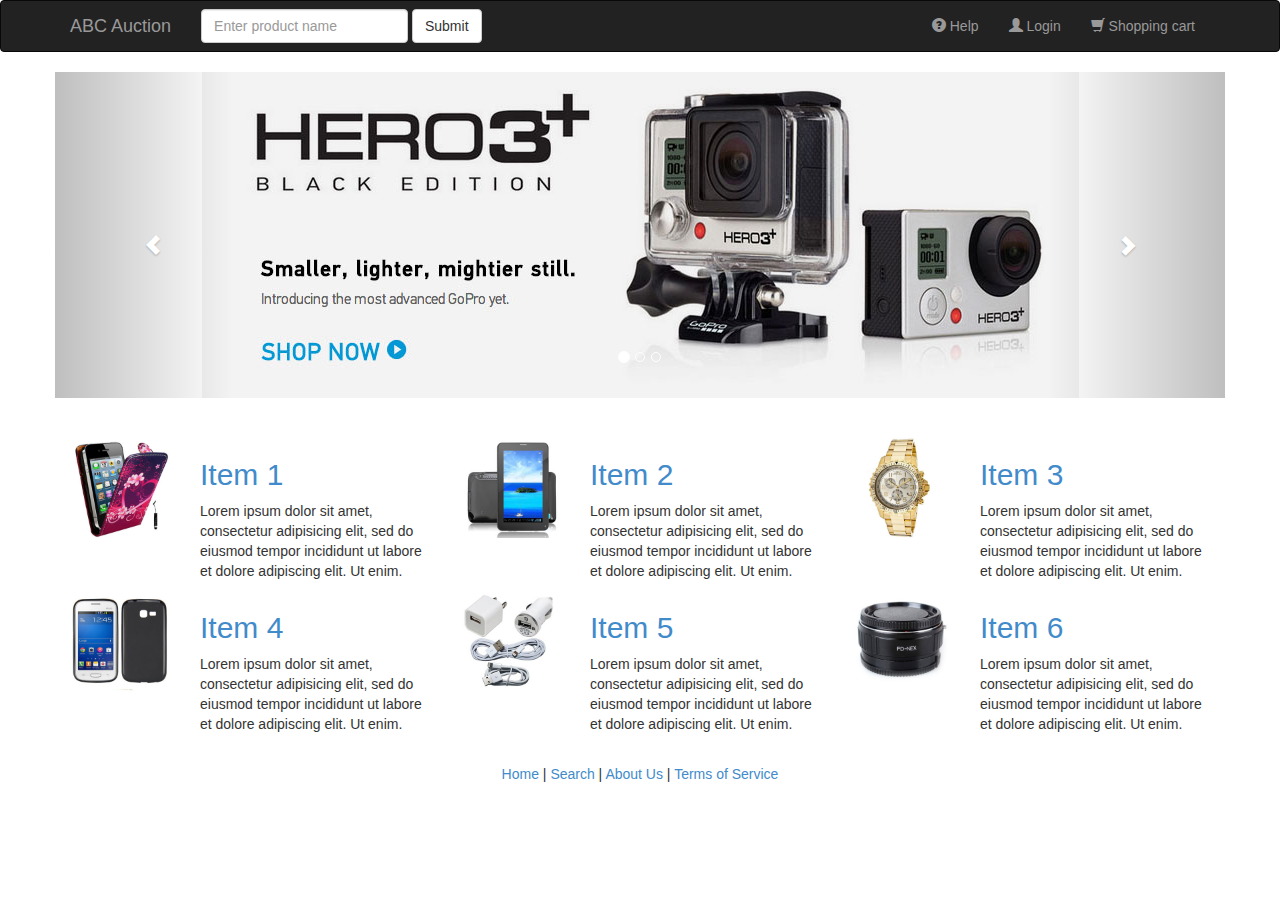
<file: unit1/src/unit1/homework/index.html>
<!DOCTYPE html>
<html>
<head>
    <title>Auction Homepage</title>

    <link rel="stylesheet" href="assets/css/bootstrap.min.css">
    <link rel="stylesheet" href="assets/css/jquery-ui-1.10.4.custom.min.css">
    <link rel="stylesheet" href="assets/css/style.css">
</head>
<body>

<!-- Navbar -->
<div class="navbar navbar-inverse">
    <div class="container">
        <div class="navbar-header">
            <button type="button" class="navbar-toggle" data-toggle="collapse" data-target=".navbar-collapse">
                <span class="icon-bar"></span>
                <span class="icon-bar"></span>
                <span class="icon-bar"></span>
            </button>
            <a class="navbar-brand" href="javascript:void(0);">ABC Auction</a>
        </div>
        <div class="navbar-collapse collapse">
            <form class="navbar-form navbar-left navbar-input-group" role="search">
                <div class="form-group">
                    <input type="text" class="form-control" placeholder="Enter product name">
                </div>
                <button type="submit" class="btn btn-default" id="get-data-btn">Submit</button>
            </form>
            <ul class="nav navbar-nav navbar-right">
                <li><a href="javascript:void(0)"><span class="glyphicon glyphicon-question-sign"></span> Help</a>
                </li>
                <li><a href="javascript:void(0);"><span class="glyphicon glyphicon-user"></span> Login</a></li>
                <li><a href="javascript:void(0)"><span class="glyphicon glyphicon-shopping-cart"></span> Shopping
                    cart</a></li>
            </ul>
        </div>
    </div>
</div>
<!-- / Navbar -->

<!-- Search -->
<div class="container" id="searchResults" style="display:none">
    <!-- Location -->
    <p><a id="homeLink">Home</a> <span class="glyphicon glyphicon-chevron-right"></span><span id="app-heading">Search results</span></p>

    <!-- Form for search criteria -->
    <!-- 
        Basic Bootstrap grid sizing:
        -Each Row contains 12 columns
        -Defined by the class on dom elements
        -Middle part of class is the display device, the predefined ones being
            xs: extra small devices
            sd: small devices
            md: medium devices
            lg: large devices
        -Final part of class determines the actual amount of columns it takes
        -If there is no sizings set for the current viewport, the display will use the closest smaller size device layout
            *ie no medium device settings -> use small device
        -Rows over 12 columns will spill over into a new row 
    -->

    <!-- Shameless theft of first row from http://dvandyshev.github.io/modernweb/#/search -->
        <form class="row" role="form">

            <div class="col-md-4"> 
                <!-- The row-delta class here is just to remove the default padding on columns-->
                <div class="col-xs-12 row-delta">
                    <label>Product</label>
                </div>

                <div class="col-xs-12 row-delta">
                    <!-- More custom CSS Rules, just removes padding from the specified side ie col-form-control-left sets left padding 0-->
                    <div class="col-sm-6 col-md-12 col-form-control col-form-control-left">
                        <input type="text" class="form-control" placeholder="Product title">
                    </div>

                    <div class="col-sm-6 col-md-12 col-form-control col-form-control-right">
                        <select class="form-control">
                            <option selected disabled>Category</option>
                            <option>Phones</option>
                            <option>Tablets</option>
                            <option>Accessories</option>
                            <option>Photo</option>
                        </select>
                    </div>
                </div>
            </div>

            <div class="col-sm-6 col-md-4">
                <div class="col-xs-12 row-delta">
                    <label>Current Price</label>
                </div>

                <div class="col-xs-12 row-delta">
                    <div class="col-xs-5 col-sm-6 col-md-5 col-form-control col-form-control-left">
                        <input type="text" class="form-control" id="minAmount" readonly>
                    </div>
                    <div class="col-xs-2 col-md-2 clearfix hidden-sm"></div>
                    <div class="col-xs-5 col-sm-6 col-md-5 col-form-control col-form-control-right">
                        <input type="text" class="form-control" id="maxAmount" readonly>
                    </div>
                </div>

                <div class="col-xs-12 row-delta" style="margin-bottom: 10px; margin-top: 10px">
                    <div id="slider" class="form-control"></div>
                </div>
            </div>

            <div class="col-sm-6 col-md-4">
                <div class="col-xs-12 row-delta">
                    <label>Max Auction Close Date</label>
                </div>

                <div class="col-xs-12 row-delta" style="margin-bottom: 10px">
                    <input type="date" class="form-control">
                </div>

                <div class="col-xs-12 col-form-control row-delta">
                    <div class="col-xs-6 row-delta">
                        <label style="line-height: 34px">Number of Bids</label>
                    </div>
                    <div class="col-xs-3 col-xs-offset-3 row-delta">
                        <input type="number" class="form-control" value="1">
                    </div>
                </div>
            </div>

            <div class="col-sm-6 col-sm-offset-3 col-md-4 col-md-offset-4 text-center">
                <a href="javascript: void(0)" class="btn btn-default form-control">Find now</a>
            </div>
        </form>
    <!-- /Shameless theft -->
</div>
<!-- /Search -->

<div name="main" class="container">

    <div class="row">
        <!-- Featured Products -->

        <div id="featured-product-carousel" class="carousel slide" data-pause="hover" data-wrap="true">

        </div>

        <!-- / Featured Products -->
    </div>
    <br/><br/>
    <div class="row">
        <!-- Featured Products list with thumbnails and description  -->
        <ul class="list-unstyled" id="items-list">
            
        </ul>
        <!-- / Featured Products list with thumbnails and description  -->
    </div>

    <!-- Footer -->
    <footer class="text-center">
        <br/>
        <a href="javascript:void(0)">Home</a> |
        <a href="javascript:void(0)">Search</a> |
        <a href="javascript:void(0)">About Us</a> |
        <a href="javascript:void(0)">Terms of Service</a>
        <br/><br/>
    </footer>
    <!-- / Footer -->



</div>

<script src="assets/js/jquery-2.1.0.min.js"></script>
<script src="assets/js/bootstrap.min.js"></script>
<script src="assets/js/jquery-ui-1.10.4.custom.min.js"></script>
<script src="assets/js/handlebars-v1.3.0-2.js"></script>
<script src="assets/js/main.js"></script>

</body>
</html>
</file>
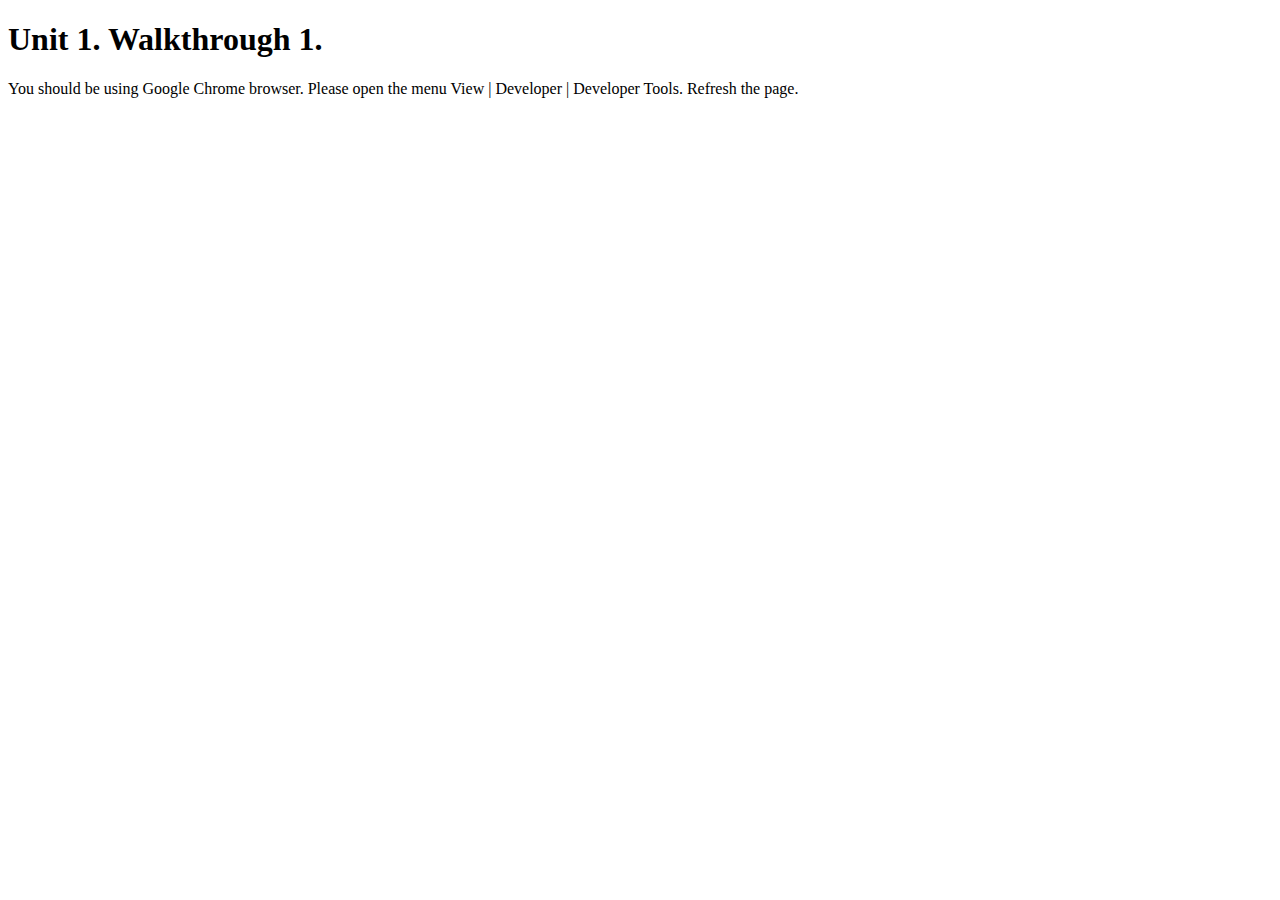
<file: unit1/src/unit1/walkthroughs/w1.html>
<!DOCTYPE html>
<html>
<head>
    <title></title>
</head>
<body>

       <h1> Unit 1. Walkthrough 1.</h1>

            You should be using Google Chrome browser. Please open the menu View | Developer | Developer Tools. Refresh the page.

       <script src="w1.js"></script>
</body>
</html>
</file>
<file: unit1/src/unit1/homework/assets/css/style.css>
.item-title {
    text-decoration: underline;
}

@media screen and (max-width: 767px) {
    .text-data {
        margin-top: 12px;
        text-align: left;
    }

    .col-form-control {
        padding-left: 0px;
        padding-right: 0px;
        margin-bottom: 10px;
    }
}

@media screen and (min-width: 768px) and (max-width: 991px) {
    .col-form-control-left {
        padding-left: 0px;
        margin-bottom: 10px;
    }

    .col-form-control-right {
        padding-right: 0px;
        margin-bottom: 10px;
    }
}

@media screen and (min-width: 992px) {
    .col-form-control {
        padding-left: 0px;
        padding-right: 0px;
        margin-bottom: 10px;
    }
}

.row-delta {
    /* padding-right: 0px; */
    /* padding-left: 0px; */
}
</file>
